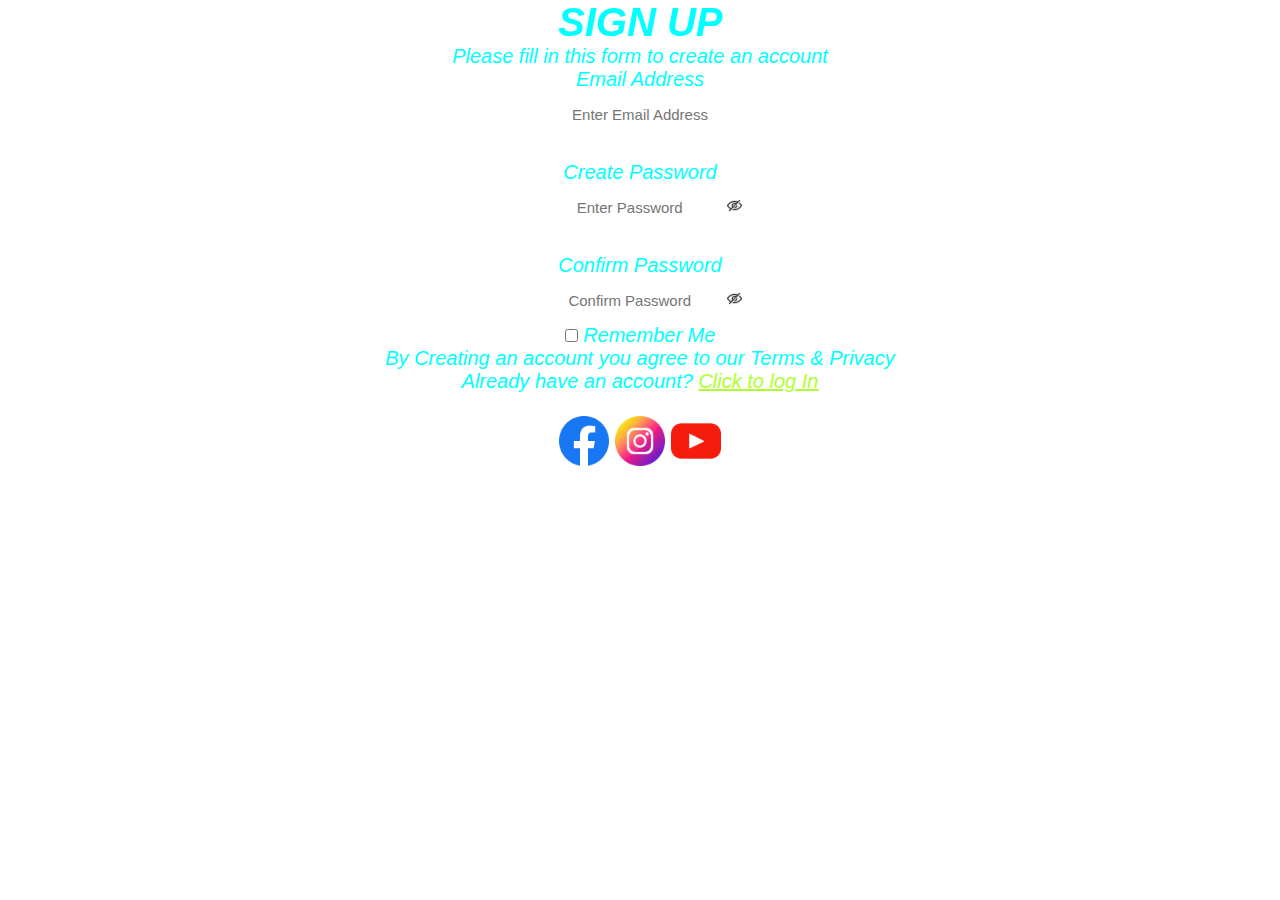
<file: index.html>
<!DOCTYPE html>
<html>
    <head>
        <link rel="stylesheet" href="sstyles.css">
        <title>Sign up</title>
    </head>

    <body background="https://rare-gallery.com/thumbs/350476-4k-wallpaper.jpg">
        <h1>SIGN UP</h1>
   
    <body>

        <label>Please fill in this form to create an account</label>
        <br>
        <label for="name">Email Address</label>
        <div class="input-box">
            <input type="text" placeholder="Enter Email Address">


        </div>
        <br>
        <label for="name">Create Password</label>
        <div class="input-box">
            <input type="Password" placeholder="Enter Password" id="bullet">
            <img src="eye-close.png" id="baril">
            <script>
                let baril= document.getElementById("baril");
                let bullet = document.getElementById("bullet");

                baril.onclick = function(){

                   if(bullet.type == "password"){
                       bullet.type = " text";
                       baril.src="eye-open.png";
                   }else{
                       bullet.type="password";
                       baril.src=" eye-close.png"
                   }
                }

           </script>


        </div>

        <br>
        <label for="name">Confirm Password</label>
        <div class="input-box">
            <input type="Password" placeholder="Confirm Password" id="bush">
            <img src="eye-close.png" id="key">

            <script>
                 let key = document.getElementById("key");
                 let bush = document.getElementById("bush");

                 key.onclick = function(){

                    if(bush.type == "password"){
                        bush.type= " text";
                        key.src="eye-open.png";
                    }else{
                        bush.type="password";
                        key.src=" eye-close.png"
                    }
                 }

            </script>


        </div>

                 <input type="checkbox" id="remember me" values="remember me" name="title">
           <label for="remember me"> Remember Me</label>
            <p>By Creating an account you agree to our Terms & Privacy</p>

            <p> Already have an account? <a href="login.html">Click to log In</a></p>
            <br>
            <a href="https://www.facebook.com/sjudhrk?mibextid=ZbWKwL"><img src="facebook.png"></a>
            <a href="https://www.instagram.com/vince.o_c/"><img src="instagram.png"></a>
            <a href="https://www.youtube.com"><img src="youtube.png" ></a>

            
        

        
    </body>
</html>
</file>
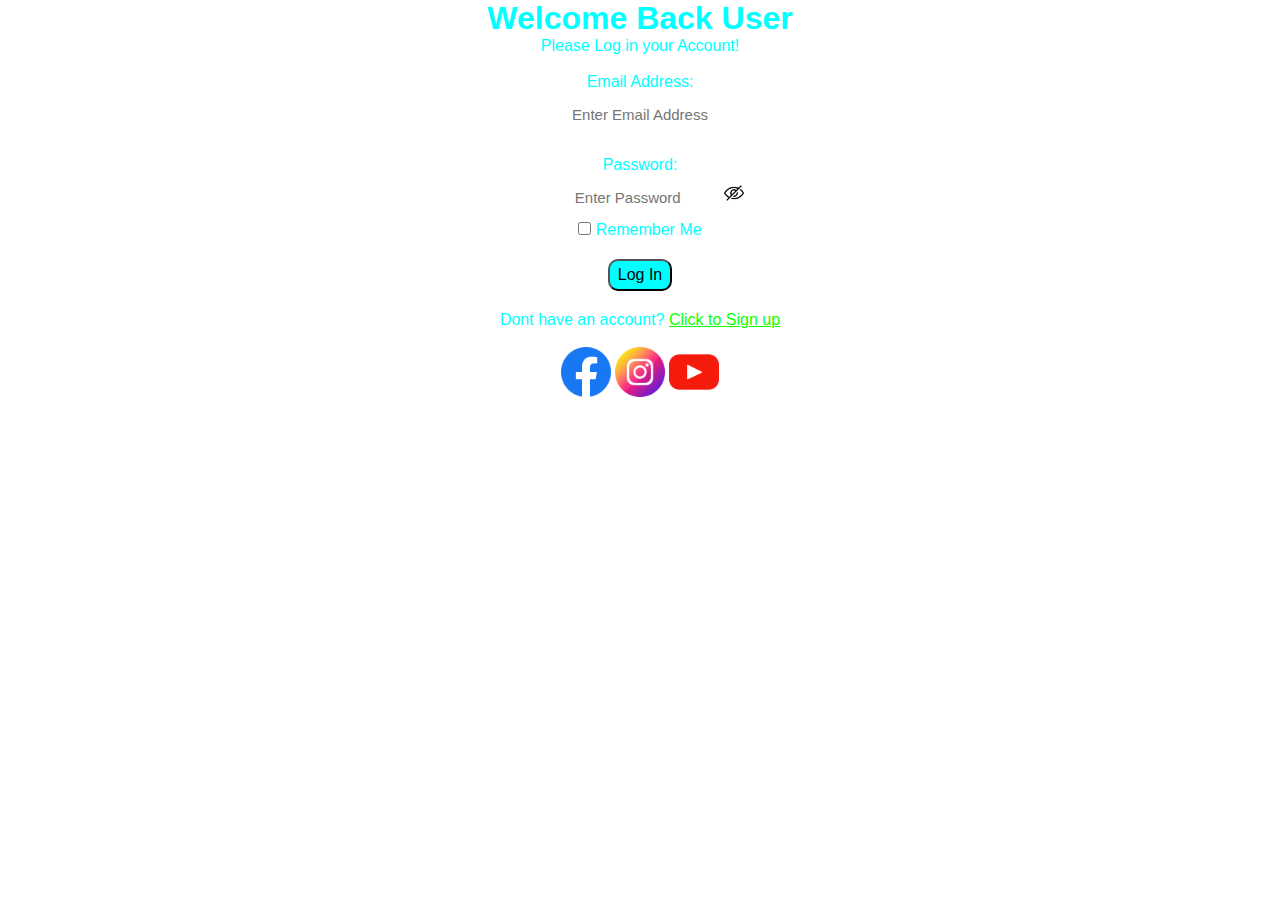
<file: login.html>
<!DOCTYPE html>
<html>
    <head>
        <title>LogIn Form</title>
        <link rel="stylesheet" href="style.css">
    </head>
<body background="https://rare-gallery.com/thumbs/350476-4k-wallpaper.jpg">
 
<h1> Welcome Back User</h1>
<label> Please Log in your Account!</label>

<br>
<br>
<label for="name">Email Address:</label>
<br>
<div class="input-box">
<input type="text" id="name"  placeholder="Enter Email Address">
</div>
<br>
<label for="pass">Password: </label>
<br>

<div class="input-box">
    <input type="password" id="pass"placeholder="Enter Password">
  <img src="eye-close.png" id="eye">
</div>
<script>
    let eye = document.getElementById("eye");
    let pass = document.getElementById("pass");

    eye.onclick = function(){
        if(pass.type == "password"){
            pass.type = "text";
            eye.src ="eye-open.png";
          
        }else{
            pass.type = "password";
            eye.src ="eye-close.png"


        }
    }
</script>






<input type="checkbox" id="remember me" values="remember me" name="title">
            <label for="remember me"> Remember Me</label>
            <br>
            <button>Log In</button>
<p> Dont have an account? <a href="index.html">Click to Sign up</a></p>
<br>
<a href="https://www.facebook.com/sjudhrk?mibextid=ZbWKwL"><img src="facebook.png"></a>
            <a href="https://www.instagram.com/vince.o_c/"><img src="instagram.png"></a>
            <a href="https://www.youtube.com"><img src="youtube.png" ></a>


</div>  
 

</body>
</html>
</file>
<file: sstyles.css>
*{
    text-align: center;
    color:aqua;
    font-family: 'Poppins', sans-serif;
    box-sizing: border-box;
    margin:0;
    background-repeat: no-repeat;
    background-size: cover;

}
.input-box{
    background:#fff;
    width:90%;
    max-width: 250px;
    border-radius: 10px;
    padding:2px 10px;
    margin:3px auto;
    
}
.input-box img{
    width:15px;
    cursor:pointer;
    
    
   
    
}

.input-box input {
    width:80%;
    padding:10px 0;
    border:0;
    outline:0;
    font-size:15px;
    color:#555;
}

button{
    width:7%;
    color:blue;
    background-color: rgb(128, 36, 36);
    border-radius: 10px;
    padding-bottom: 5px;
    font-size: medium;
    
    animation-timing-function: cubic-bezier(0.075, 0.82, 0.165, 1);
}

a{
    color:greenyellow;
    text-decoration: underline;
}

input{
    margin:0;
    padding-bottom: 5px;
}

body{
    font-size: 20px;
   font-style:italic ;
   
}


img{
    size:30px;
   width:50px;
}
</file>
<file: style.css>
button{
    width:5%;
    color:black;
    background-color: aqua;
    border-radius: 10px;
    padding:5px;
    font-size: medium;
    margin: 20px;
}

a{ 
 color:rgb(13, 255, 0);
 text-decoration: underline;
}


 


*{
    margin:0;
    padding:0;
    font-family: 'Poppins', sans-serif; 
    box-sizing: border-box;
    text-align: center;
    color:aqua;
    background-repeat:no-repeat;
    background-size: cover;
    
    
}

.input-box{
    background:#fff;
    width:90%;
    max-width: 250px;
    border-radius: 10px;
    padding:2px 10px;
    margin:3px auto;
}
.input-box img{
    width:20px;
    cursor:pointer;
   
    
    
   
    
}

.input-box input {
    width:80%;
    padding: 10px ;
    border:0;
    outline:0;
    font-size:15px;
    color:#555;
}

img{
    size:30px;
   width:50px;
}
</file>
